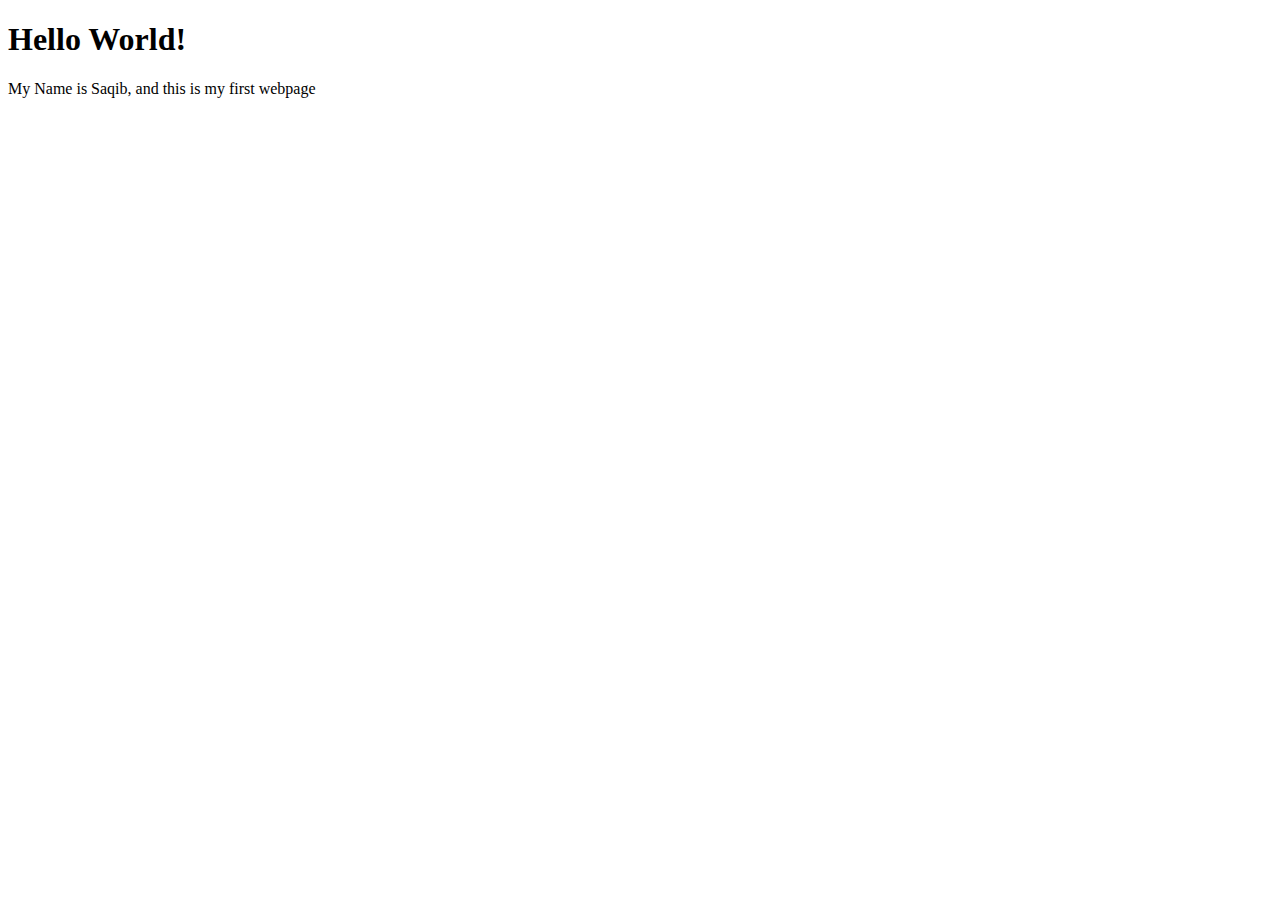
<file: Html/01-Test/index.html>
<!DOCTYPE html>
<html lang="en">
<head>
  <meta charset="UTF-8">
  <meta name="viewport" content="width=device-width, initial-scale=1.0">
  <title>First WebPage</title>
</head>
<body>
  <h1>Hello World!</h1>
  <p>My Name is Saqib, and this is my first webpage</p>
</body>
</html>
</file>
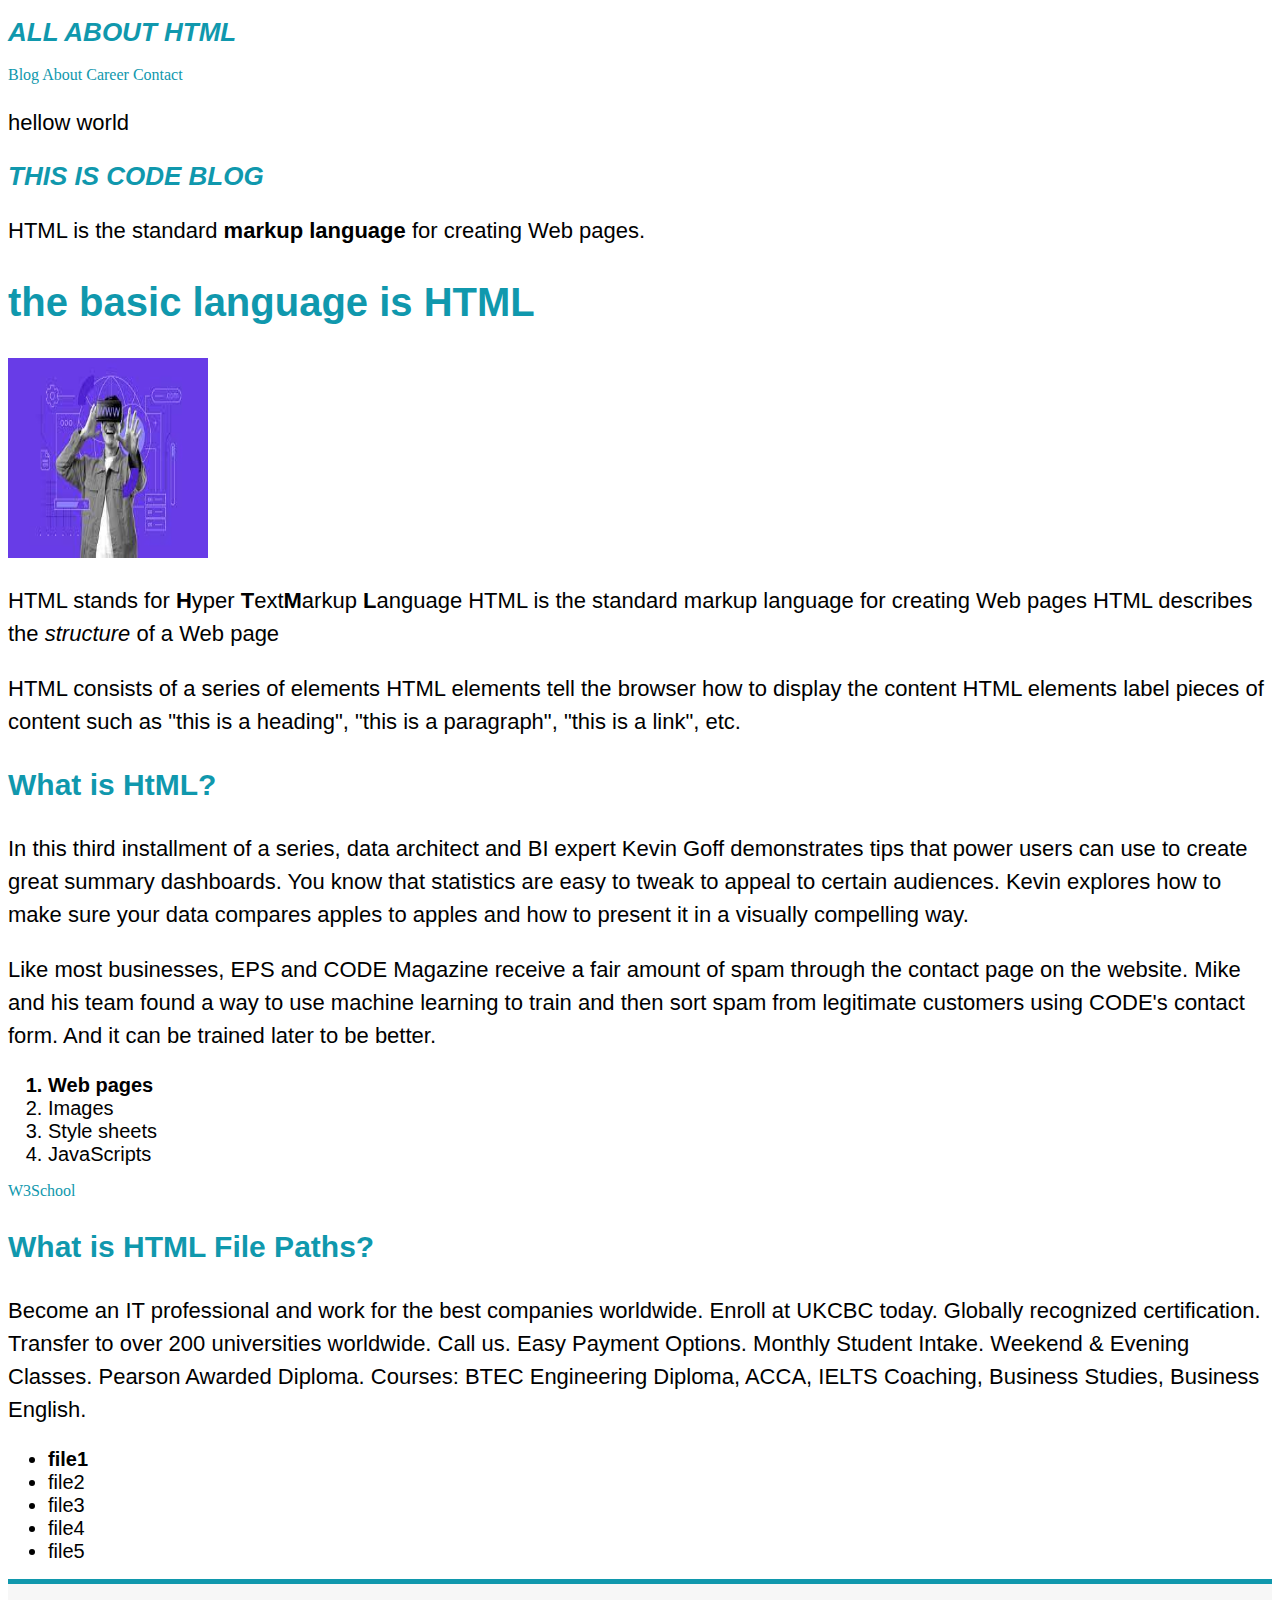
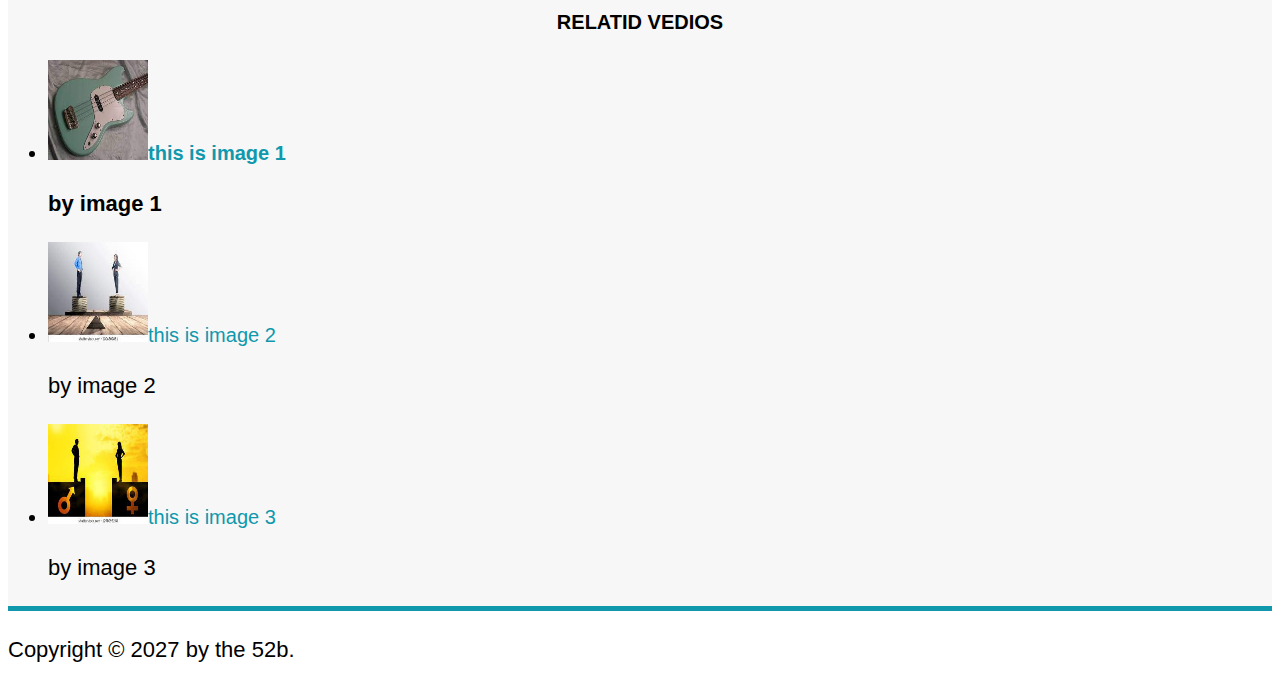
<file: Html/DocStruct/index.html>
<!DOCTYPE html>
<html lang="en">
<head>
  <meta charset="UTF-8">
  <meta name="viewport" content="width=device-width, initial-scale=1.0">
  <title>Document</title>
  <link href="style.css" rel="stylesheet" />
</head>
<body>
  <head>
    <h1>All About HTML</h1>
    <nav>
      <a href="blog.html">Blog</a>
      <a href="about.html">About</a>
      <a href="#">Career</a>
      <a href="#">Contact</a>
    </nav>
  </head>
  <article>
    <p>hellow world</p>
    <h1 >This is code Blog</h1>
    <p>HTML is the standard <strong>markup language</strong> for creating Web pages.</p>
    <h2>the basic language is HTML</h2>
    <img src="./img/download.jpg" height="200px" width="200px">
    <p>HTML stands for <strong>H</strong>yper <strong>T</strong>ext<strong>M</strong>arkup <strong>L</strong>anguage
      HTML is the standard markup language for creating Web pages
      HTML describes the <em>structure</em> of a Web page
    </p>
      <p>
      HTML consists of a series of elements
      HTML elements tell the browser how to display the content
      HTML elements label pieces of content such as "this is a heading", "this is a paragraph", "this is a link", etc.</p>
    <h3>What is HtML?</h3>
    <p>
      In this third installment of a series, data architect and BI expert Kevin Goff demonstrates tips that power users can use to create great summary dashboards. You know that statistics are easy to tweak to appeal to certain audiences. Kevin explores how to make sure your data compares apples to apples and how to present it in a visually compelling way.
    </p>
    <p>Like most businesses, EPS and CODE Magazine receive a fair amount of spam through the contact page on the website. Mike and his team found a way to use machine learning to train and then sort spam from legitimate customers using CODE's contact form. And it can be trained later to be better.
    </p>
    <ol>
      <li>Web pages</li>
      <li>Images</li>
      <li>Style sheets</li>
      <li>JavaScripts</li>
    </ol>
    <a href="https://www.w3schools.com/html/html_formatting.asp">W3School</a>
    <h3>What is HTML File Paths?</h3>
    <p>
      Become an IT professional and work for the best companies worldwide. Enroll at UKCBC today. Globally recognized certification. Transfer to over 200 universities worldwide. Call us. Easy Payment Options. Monthly Student Intake. Weekend & Evening Classes. Pearson Awarded Diploma. Courses: BTEC Engineering Diploma, ACCA, IELTS Coaching, Business Studies, Business English.
    </p>
    <ul>
      <Li>file1</Li>
      <Li>file2</Li>
      <Li>file3</Li>
      <Li>file4</Li>
      <Li>file5</Li>
    </ul>
  </article>
  <aside>
    <h4>Relatid Vedios</h4>
    <ul>
      <li>
        <img src="./img/2.jpg" alt="image1" height="100" width="100"><a href="#">this is image 1</a>
        <p>by image 1</p>
      </li>
      <li>
        <img src="./img/1.jpg" alt="image1" height="100" width="100"><a href="#">this is image 2</a>
        <p>by image 2</p>
      </li>
      <li>
        <img src="./img/3.jpg" alt="image1" height="100" width="100"><a href="#">this is image 3</a>
        <p>by image 3</p>
      </li>
    </ul>
  </aside>
  <footer>
    <p>
      Copyright &COPY; 2027 by the 52b.
    </p>

  </footer>
</body>
</html>
</file>
<file: Html/DocStruct/style.css>
h1,h2,h3,h4,p,li{
  font-family: sans-serif;
}
h1,h2,h3{

  color: #1098ad;
}
h1 {
  font-size: 26px;
  text-transform: uppercase;
  font-style: italic;
}
h2 {
  font-size: 40px;

}
h3{
  font-size: 30px;
}
h4{
  font-size: 20px;
  text-transform: uppercase;
  text-align: center;
}
p {
font-size: 22px;
line-height: 1.5;
}
li{
  font-size: 20px;
}

/* footer p{
  font-size: 16px;
} */
#auther{
  font-style: italic;
  font-size: 18px;
}
.Copyright{
  font-size: 16px;
}
.autherlist{
  list-style: none;
}
aside{
  background-color: #f7f7f7;
  border-top: 5px solid #1098ad;
  border-bottom: 5px solid #1098ad;
}
/* .first-li{
  font-weight: bold;
} */
li:first-child{
  font-weight: bold;
}
/* li:nth-child(3){
  color: red;
}
li:nth-child(even){
  color: aqua;
} */

a:link{
  color: #1098ad;
  text-decoration: none;
}
a:visited{
  color: aqua;
}
a:hover{
  color: coral;
  font-weight: bold;
  text-decoration: underline dotted coral;
}
a:active{
  background-color: dimgrey;
  font-style: italic;
}
</file>
